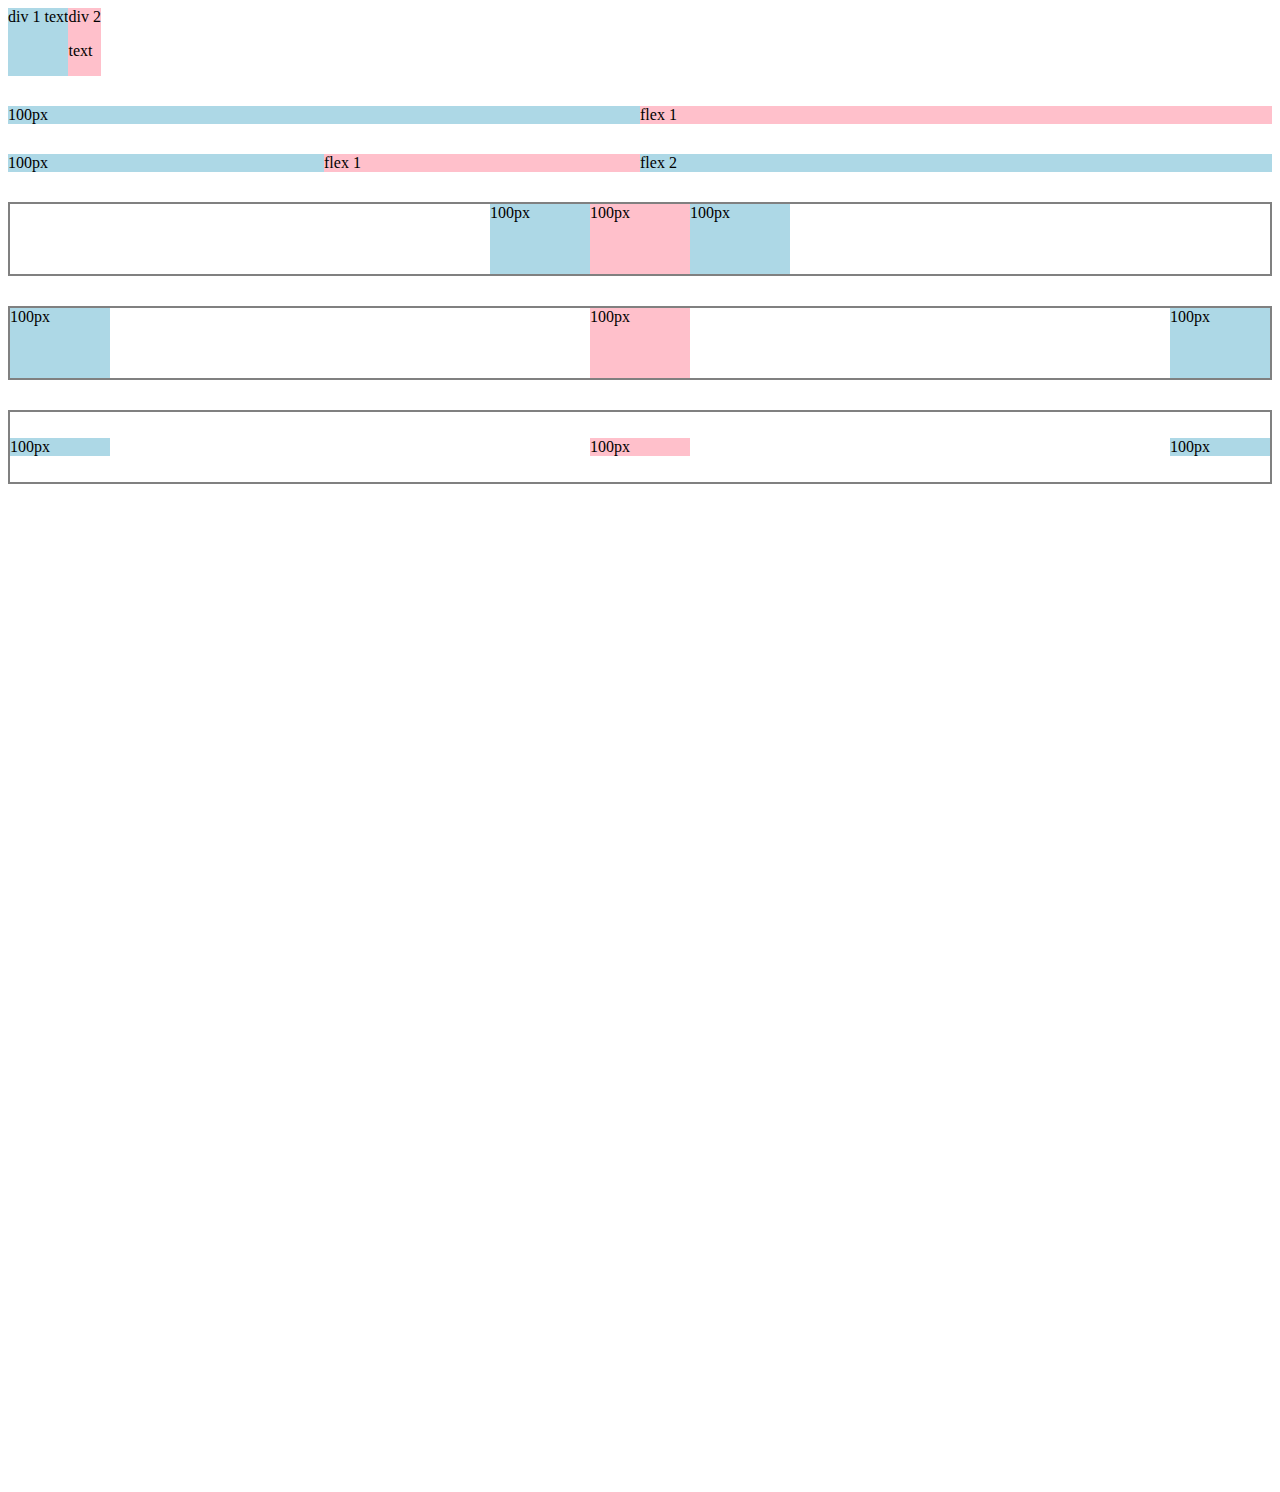
<file: flexbox.html>
<!DOCTYPE html>
<html>
    <head>
        <title>Flexbox Practice</title>
    </head>
    <body style="padding-bottom: 1000px;">
        <div style="display: flex;
        flex-direction:row;
        ">
            <div style="background-color: lightblue;">div 1 text</div>
            <div style="background-color: pink;">div 2 <p>text</p>
            
    </div>
</div>

<div style="display: flex;
        flex-direction:row;
        margin-top:30px;
        ">
            <div style="background-color: lightblue;
            width: 100px;
            flex: 1;
           ">100px</div>
            <div style="background-color: pink;
            flex: 1;">flex 1
            
    </div>
</div>

<div style="display: flex;
        flex-direction:row;
        margin-top:30px;
        ">
            <div style="background-color: lightblue;
            width: 100px;
            flex: 1;
           ">100px</div>
            <div style="background-color: pink;
            flex: 1;">flex 1
            
    </div>
    <div style="background-color: lightblue;
    width: 100px;
    flex: 2;
   ">flex 2</div>
</div>

<div style="display: flex;
        flex-direction:row;
        margin-top:30px;
        height: 70px;
        border-width: 2px;
        border-style: solid;
        border-color: grey;
        justify-content: center;
        ">
            <div style="background-color: lightblue;
            width: 100px;
          
           ">100px</div>
            <div style="background-color: pink;
           width: 100px;">100px
            
    </div>
    <div style="background-color: lightblue;
    width: 100px;
  
   ">100px</div>
</div>
    </body>

    <!-- Grid=rigid layout 
    Flexbox=flexible layout -->

    <div style="display: flex;
        flex-direction:row;
        margin-top:30px;
        height: 70px;
        border-width: 2px;
        border-style: solid;
        border-color: grey;
        justify-content:space-between;
        ">
            <div style="background-color: lightblue;
            width: 100px;
          
           ">100px</div>
            <div style="background-color: pink;
           width: 100px;">100px
            
    </div>
    <div style="background-color: lightblue;
    width: 100px;
  
   ">100px</div>
</div>

<div style="display: flex;
        flex-direction:row;
        margin-top:30px;
        height: 70px;
        border-width: 2px;
        border-style: solid;
        border-color: grey;
        justify-content:space-between;
        align-items: center;
        ">
            <div style="background-color: lightblue;
            width: 100px;
          
           ">100px</div>
            <div style="background-color: pink;
           width: 100px;">100px
            
    </div>
    <div style="background-color: lightblue;
    width: 100px;
  
   ">100px</div>
</div>
    </body>

</html>
</file>
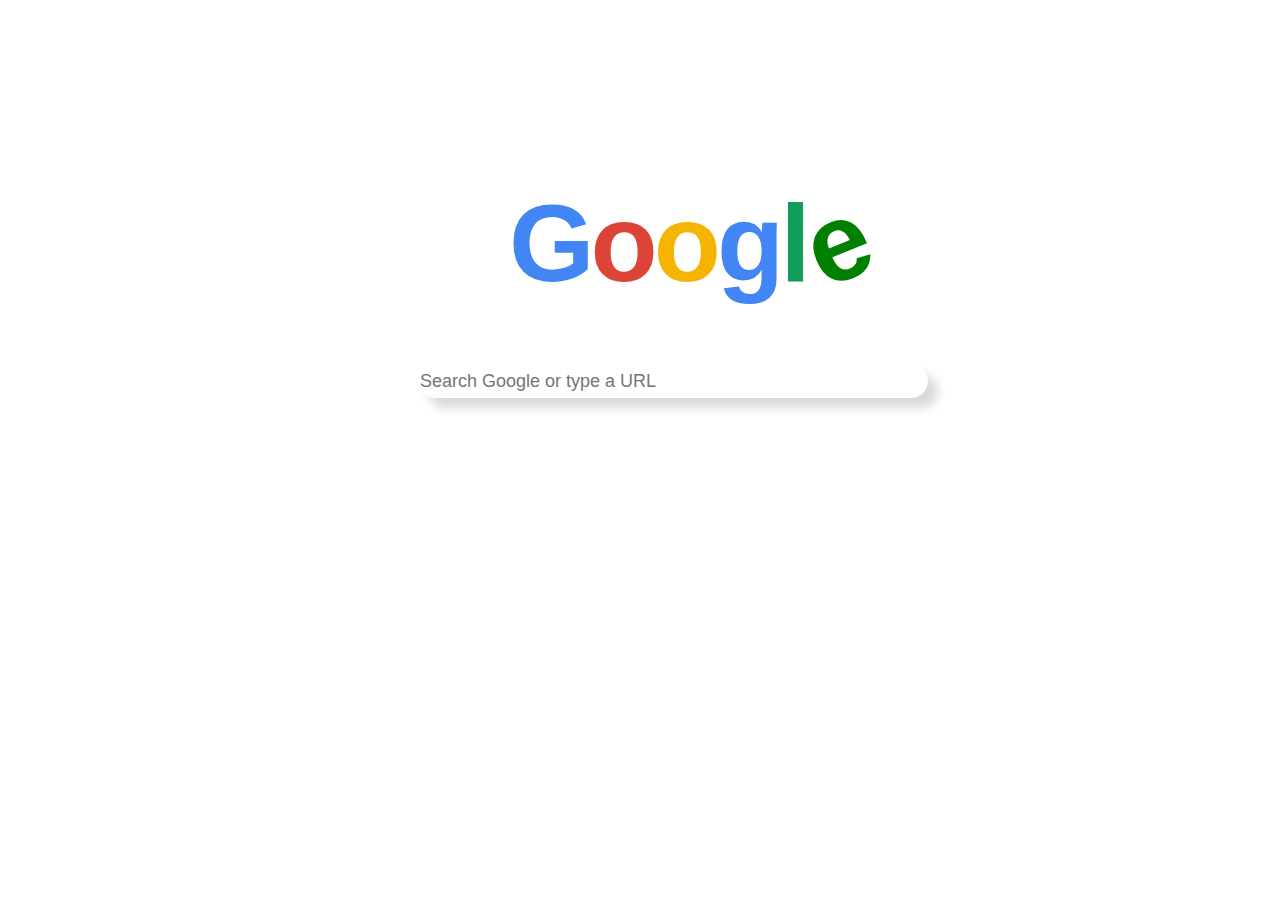
<file: googlelogo.html>
<!DOCTYPE html>
<html>

<head>
    <title>Google Logo</title>
    <style>
        .Name {
           font-family:Arial, Helvetica, sans-serif;
            font-size: 150px;
            font-weight: bold;
            font-size: 110px;
    display: block;
    height: 169px;
    width: 300px;
    margin-left: 501px;
    margin-top: 179px;
    margin-bottom: 12px;
   letter-spacing: -4px;
    
        }

        .search2 {
            font-family: 'Segoe UI', Tahoma, sans-serif;
            width:  506px;
            border: none;
            border-color: none;
            border-radius: 20px;
    height: 32px;
            display:block;
            margin-left: 410px;
            text-align: left;
            margin-bottom: 12px;
            margin-top: 12px;
            font-size:18px;
cursor: pointer;
transition: background-color 1s;
box-shadow: 10px 10px 10px rgba(0, 0, 0,0.15);
opacity: 50;
        }

        .search2:hover{
            box-shadow: 10px 10px 15px rgba(55, 53, 53, 0.1);
        }
        .g{
           color: #4285F4
        }
        .o{
            color: #DB4437;
        }
        .oo{
            color: #F4B400;
        }
    .gg{
        color: #4285F4;
    }
    .l{
       color:#0F9D58; 
    }
.e{
  position:absolute;
   transform: rotate(-22deg);
    color: green;
   
}
    </style>
</head>

<body>
    <div >
    <p class="Name">
        <span class="g">G</span><span class="o">o</span><span class="oo">o</span><span class="gg">g</span><span class="l">l</span><span class="e">e</span>
    </p>
</div>
    <p class="Search">
        <input class="search2" name="text" id="" placeholder="Search Google or type a URL">
    </p>
</body>

</html>
</file>
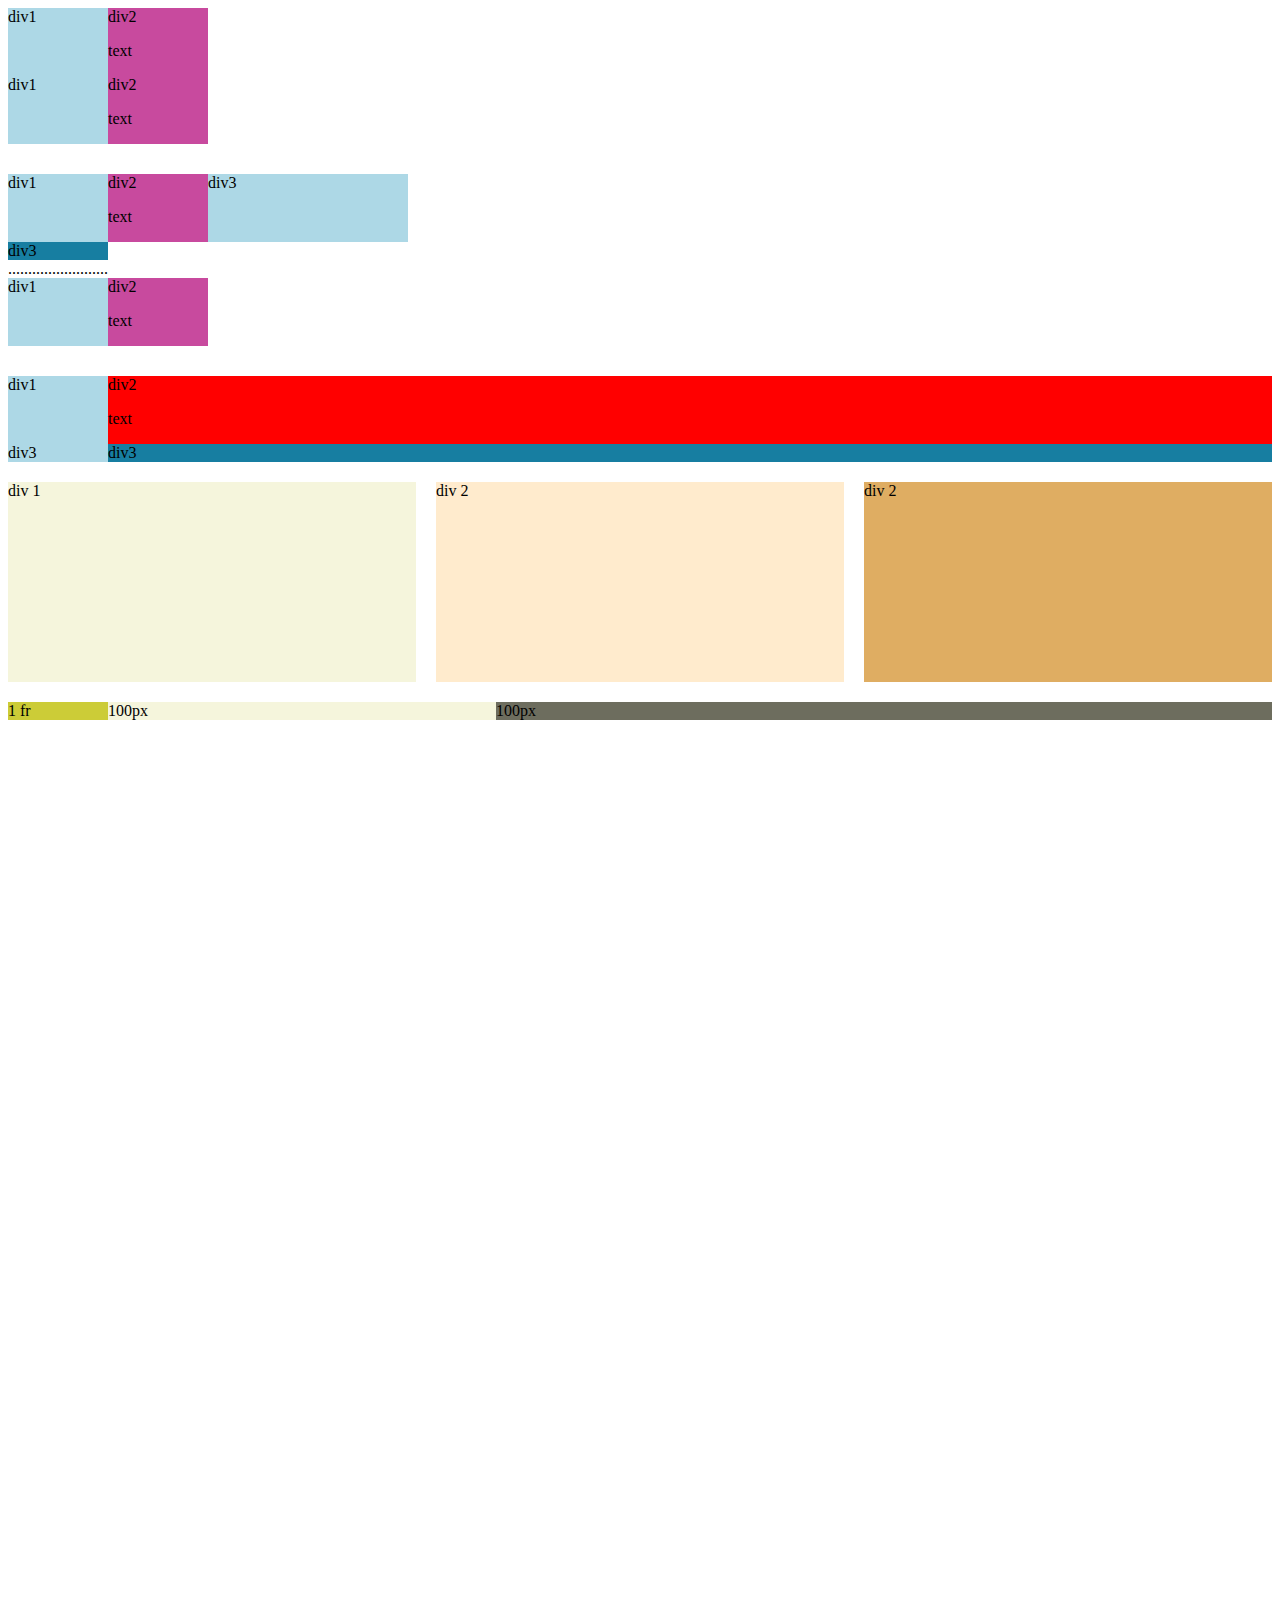
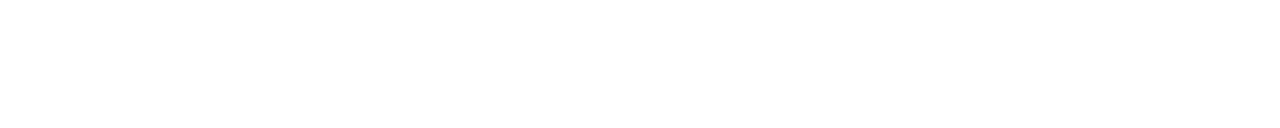
<file: grid.html>
<!DOCTYPE html>
<html>

<head>
    <title>Grid Practice</title>
</head>

<body style="padding-bottom: 1000px;">
    <!-- steps to make grid  -->
    <div style="display: grid;
        grid-template-columns: 100px 100px;
            "><!--grid template defines how wide our columns are -->
        <div style="background-color: lightblue;">
            div1
        </div>
        <div style="background-color: rgb(200, 74, 158);">
            <!--basically grids helps in the alignment of the layout in the best possibe way without any spacing -->
            div2 <p>text</p>
        </div>

    </div>



    <div style="display: grid;
        grid-template-columns: 100px 100px;
            "><!--grid template defines how wide our columns are -->
        <div style="background-color: lightblue;">
            div1
        </div>
        <div style="background-color: rgb(200, 74, 158);">
            div2 <p>text</p>
        </div>
    </div>

    <div style="display: grid;
                margin-top: 30px;
        grid-template-columns: 100px 100px 200px;
            "><!--grid template defines how wide our columns are -->
        <div style="background-color: lightblue;">
            div1
        </div>
        <div style="background-color: rgb(200, 74, 158);">
            <!--basically grids helps in the alignment of the layout in the best possibe way without any spacing -->
            div2 <p>text</p>
        </div>

        <div style="background-color: lightblue;">
            div3
        </div>
        <div style="background-color: rgb(23, 126, 161);">
            div3
        </div>
    </div>
    .........................
    <div style="display: grid;
    grid-template-columns: 100px 100px;
        "><!--grid template defines how wide our columns are -->
        <div style="background-color: lightblue;">
            div1
        </div>
        <div style="background-color: rgb(200, 74, 158);">
            div2 <p>text</p>
        </div>
    </div>

    <div style="display: grid;
            margin-top: 30px;
    grid-template-columns: 100px 1fr;">
        <!--1 fr means the grid column will take the remaining amount of space in the page-->
        <div style="background-color: lightblue;">
            div1
        </div>
        <div style="background-color: red;">

            div2 <p>text</p>
        </div>

        <div style="background-color: lightblue;">
            div3
        </div>
        <div style="background-color: rgb(23, 126, 161);">
            div3
        </div>
    </div>

    <div style="display: grid;
    grid-template-columns: 1fr 1fr 1fr;
    height: 200px;
    column-gap: 20px;
    margin-top: 20px;">
        <div style="background-color: beige;
        ">
            div 1
        </div>
        <div style="background-color: blanchedalmond;">
            div 2
        </div>
        <div style="background-color: rgb(223, 173, 98);">
            div 2
        </div>
    </div>

    <div style="display: grid;
    grid-template-columns: 100px 1fr 2fr;">

       
        <div style="background-color: rgb(204, 204, 55);
        margin-top: 20px;">
               1 fr 
            </div>
            <div style="background-color: beige;
            margin-top: 20px;">
                    100px
                </div>
            <div style="background-color: rgb(109, 109, 94);
            margin-top: 20px;">
                    100px
                </div>
</body>

</html>
</file>
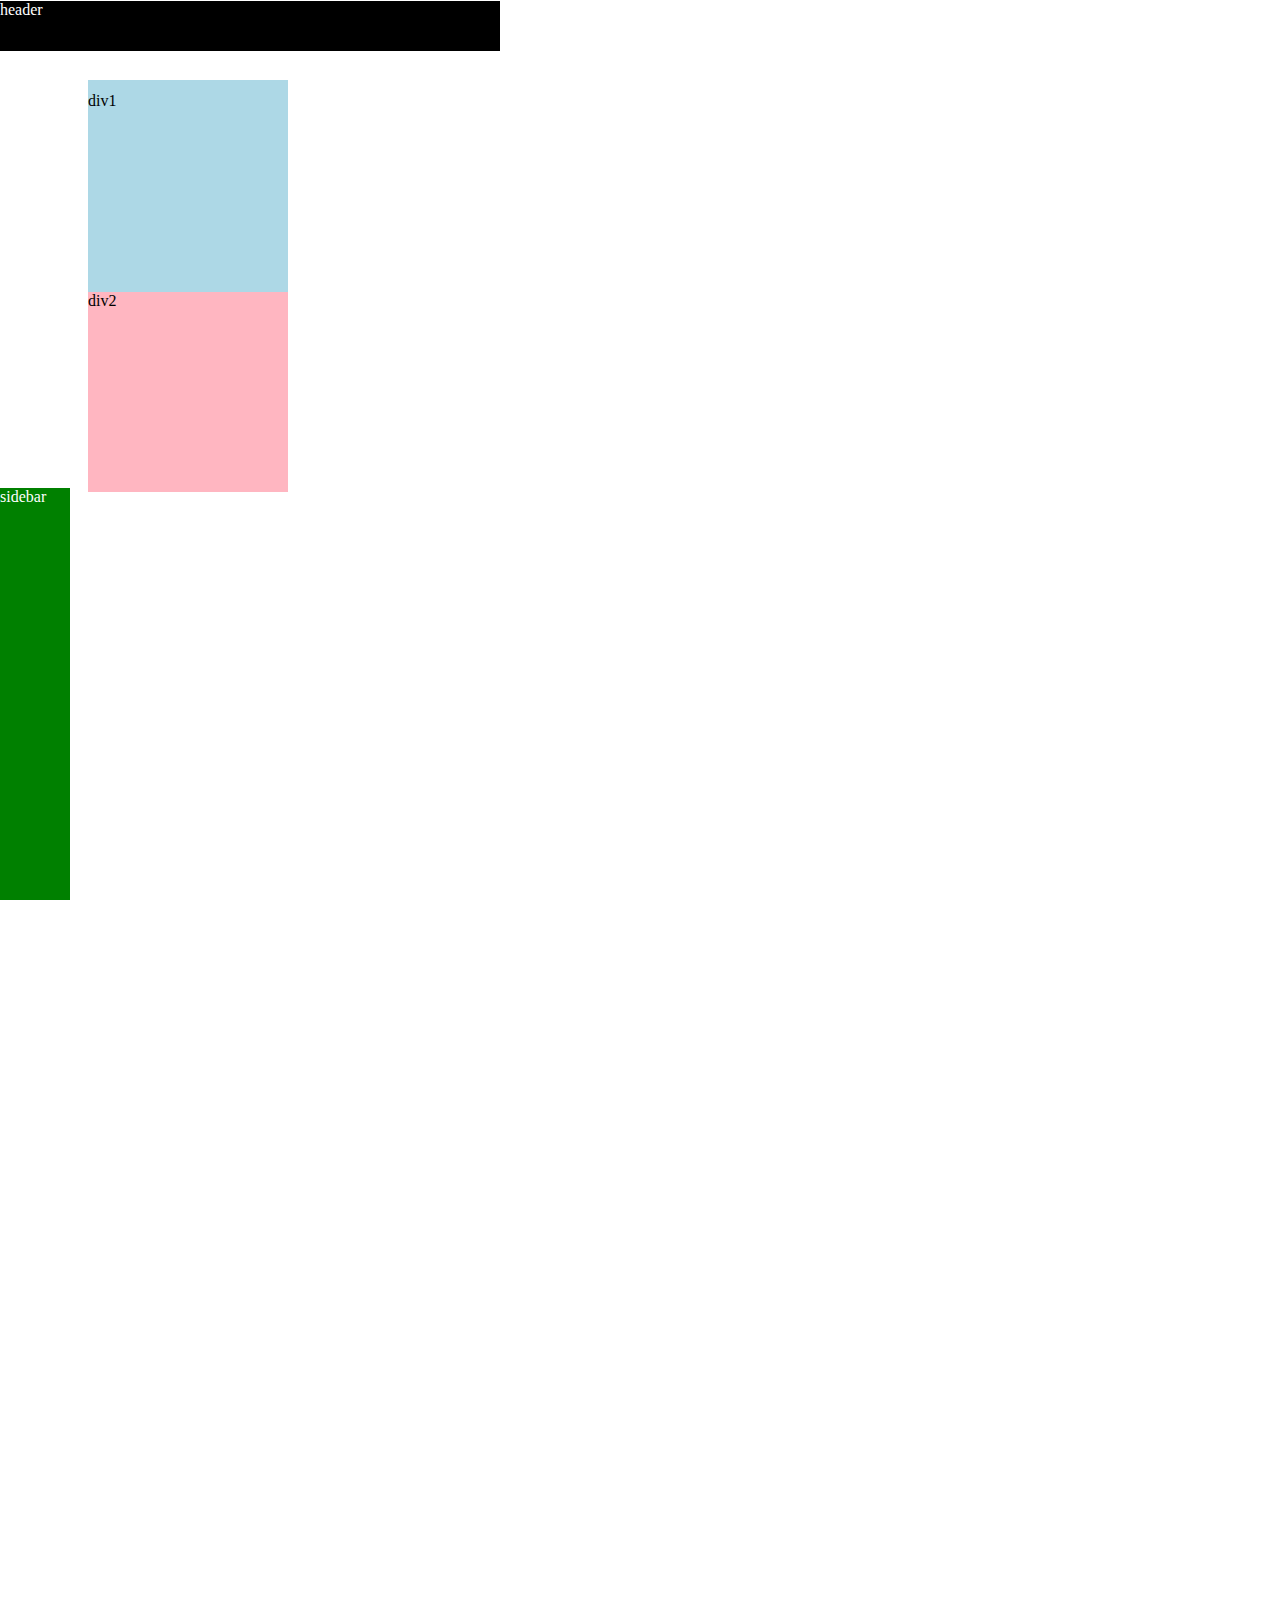
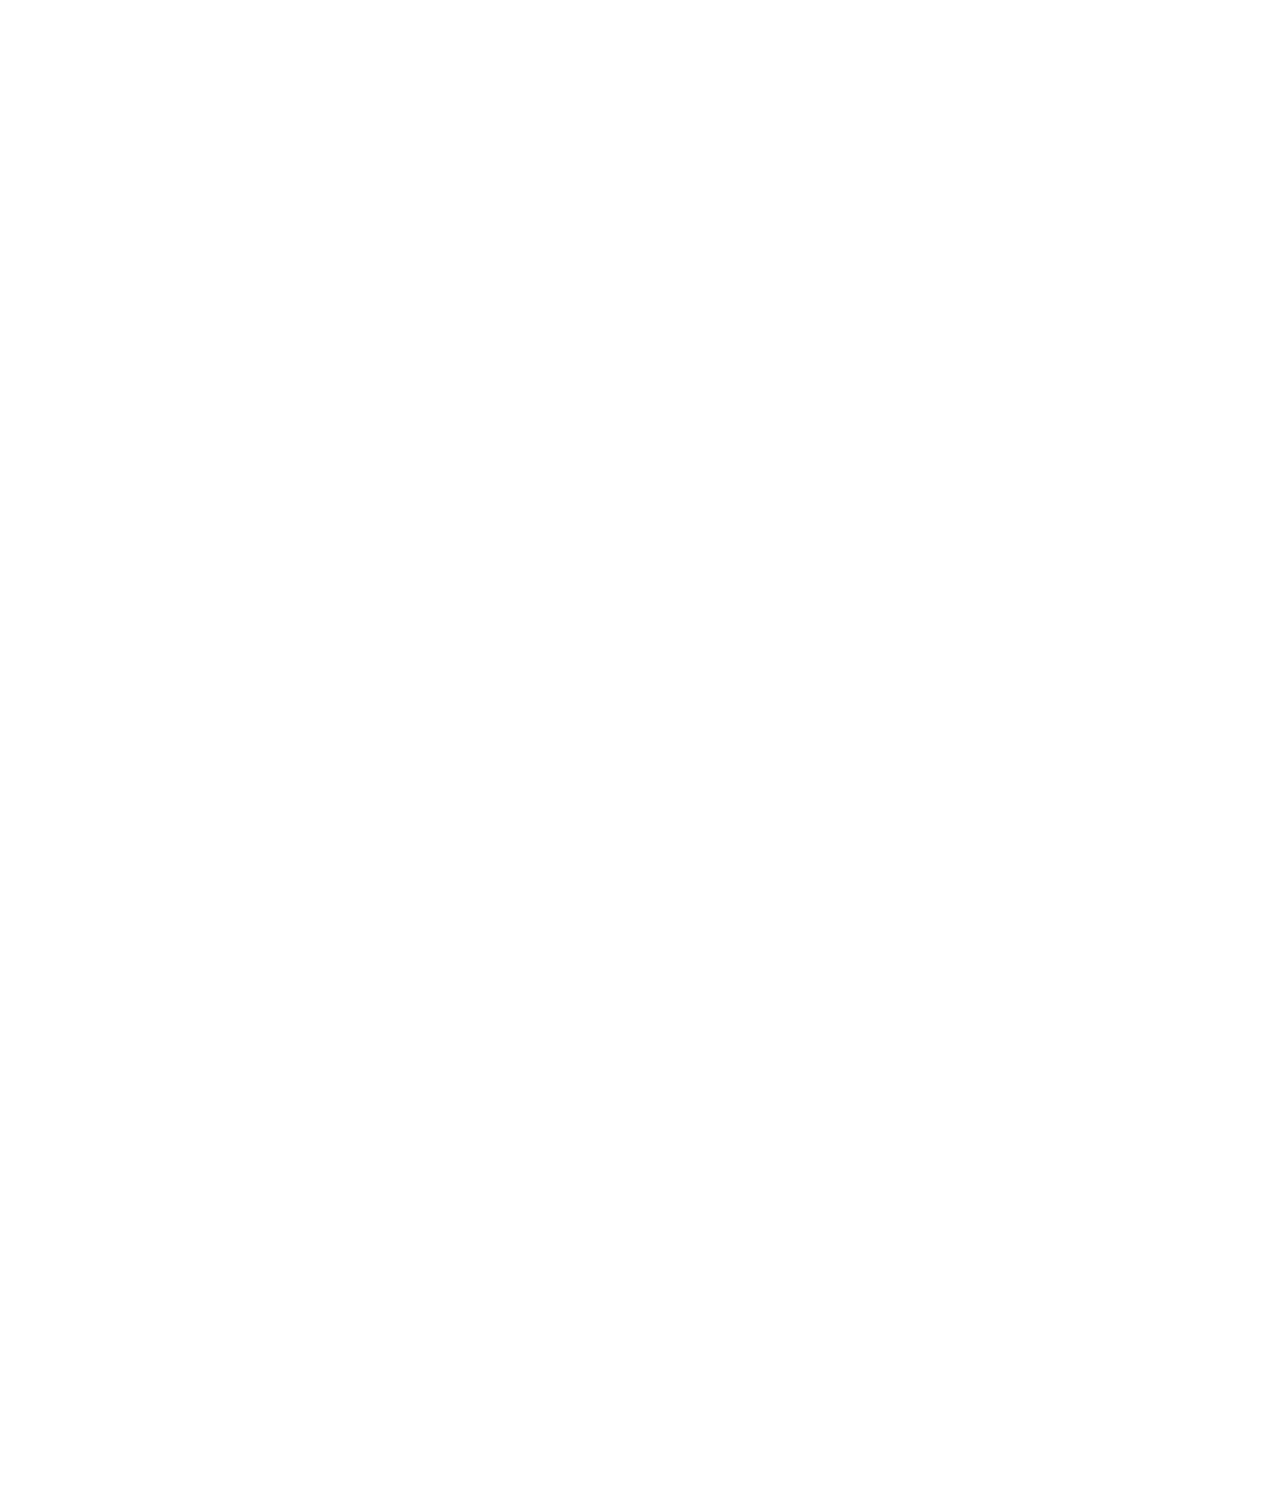
<file: position.html>
<!DOCTYPE html>
<html>
    <head> <title>
        Position practice 
    </title></head>
        <body style="height: 3000px;">
            <div style="background-color: black;
        color: white;
        position: fixed;
        /* top: 3px;
        left: 34px;
        bottom: 67px;
        right: px;*/
        top: 1px;
        height: 50px;
        left: 0;
        width: 500px;
        "> 
                header
            </div>

          <div style="background-color: green;
          color: white;
          height: 50px;
          margin-top: px;
          position: fixed;
          width: 70px;
          left: 0;
          bottom: 0;
          height: 412px;
          ">sidebar

          </div>
           <div  style="background-color: lightblue;
           margin-top : 80px;
           height: 200px;
           width: 200px;
           margin-left: 80px;
           position: static;
           padding-top: 12px;
           ">
            div1
           </div> 

           <div style="background-color: lightpink;
           height: 200px;
           width: 200px;
           margin-left: 80px;">
            div2 
           </div>
        </body>
   
</html>
</file>
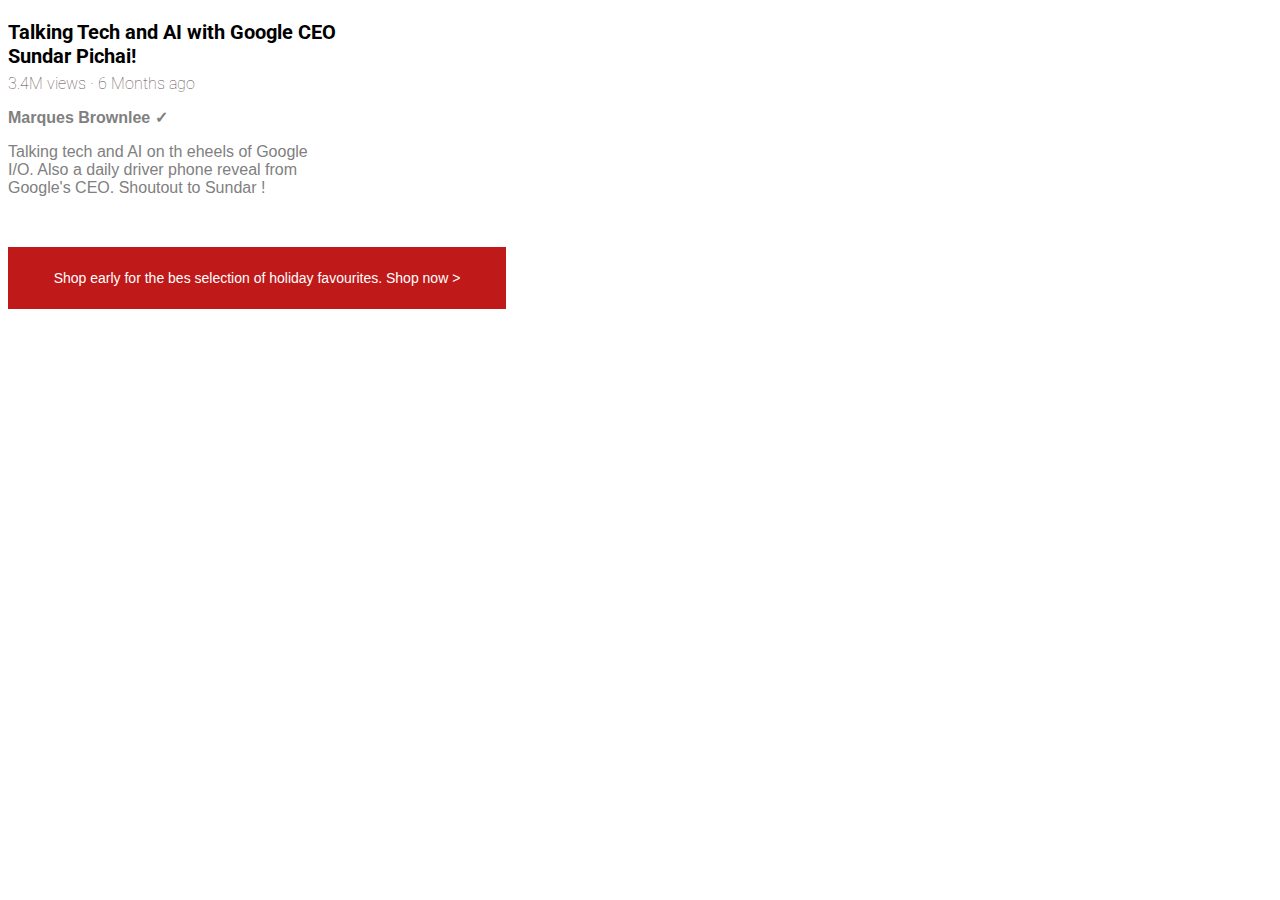
<file: styletext.html>
<!DOCTYPE html>
<html>
    <head>
        <title>styletext</title>
        <link rel="preconnect" href="https://fonts.googleapis.com">
        <link rel="preconnect" href="https://fonts.gstatic.com" crossorigin>
        <link href="https://fonts.googleapis.com/css2?family=Montserrat:wght@100&family=Playball&family=Playfair+Display:ital@1&family=Roboto:wght@500&display=swap" rel="stylesheet">

<style>
    /*whatever is added to p will be applied to all the classes so whatever is common if added to p selector will be applied to all the class rather than writing the same property in each of the selectors*/
    /*class name has more priority than the elment name*/
    p{
       font-family: 'Montserrat', sans-serif;
font-family: 'Playball', cursive;
font-family: 'Playfair Display', serif;
font-family: 'Roboto', sans-serif;
    }
    .text{

font-weight: bold;
font-size: 20px;
width: 350px;
line-height: 24px; 
margin-bottom: 15px;
    }
    .lower-text{
        color: rgb(89, 76, 76);
    
        line-height: 1px;
        font-weight: lighter; 
        margin-top: 0;
        margin-bottom: 18px;
    }
.name{
    font-family: Arial, Helvetica, sans-serif;
    font-weight: bold;
    color: grey;
    margin-top: 24px;
}

.para{
    font-family: Arial, Helvetica, sans-serif;
    width: 300px;
    color: grey;
    margin-bottom: 50px;
}
.paragraph{
font-family: Arial, Helvetica, sans-serif;
font-size: 14px;
background-color: rgb(192, 25, 25);
color: white;
text-align: center;
padding: 23px 24px;
width: 450px;
}
.span{
    cursor: pointer;
}
.span:hover{
    text-decoration: underline;   
}
</style>
</head>
<body>
<p class="text">
    Talking Tech and AI with Google CEO Sundar Pichai!

<p class="lower-text">3.4M views &#183; 6 Months ago </p>

<p class="name">
    Marques Brownlee &#10003; 
</p>

<p class="para">
    Talking tech and AI on th eheels of Google I/O. Also a daily driver phone reveal from Google's CEO. Shoutout to Sundar ! 
</p>
<p class="paragraph">
    Shop early for the bes selection of holiday favourites. <span class="span">Shop now</span> &#62;
</p> 
</body>
</html>
</file>
